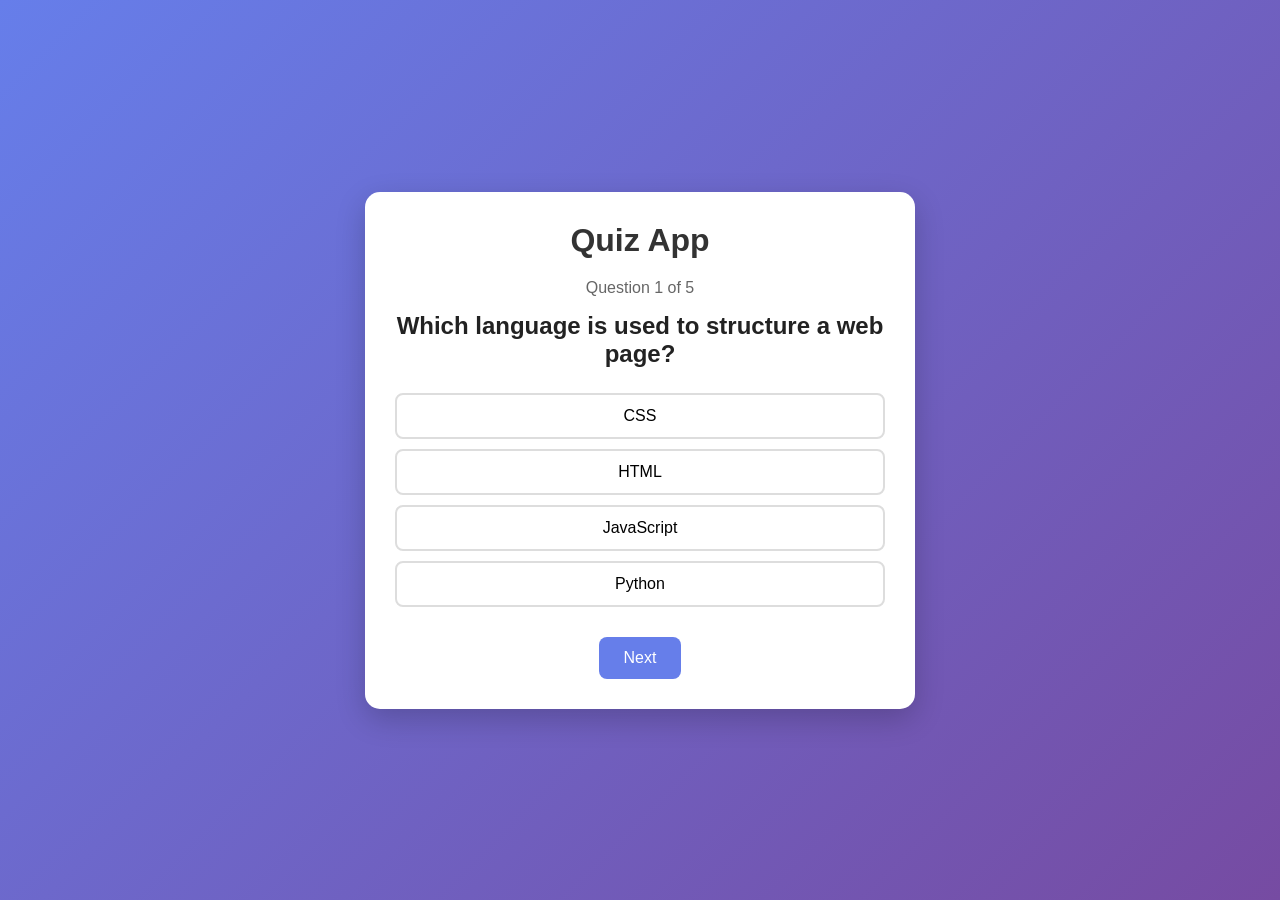
<file: index.html>
<!DOCTYPE html>
<html lang="en">
<head>
    <meta charset="UTF-8">
    <meta name="viewport" content="width=device-width, initial-scale=1.0">
    <title>Quiz App</title>

    <link rel="stylesheet" href="index.css">
</head>

<body>

    <div class="quiz-container">

        <h1>Quiz App</h1>

        <div id="quiz-box">

            <p id="question-number"></p>

            <h2 id="question">Question</h2>

            <div id="options"></div>

            <button id="nextBtn">Next</button>

        </div>

        <div id="result-box">
            <h2>Quiz Completed 🎉</h2>

            <p id="score"></p>

            <button id="restartBtn">Restart Quiz</button>
        </div>

    </div>

    <script src="index.js"></script>

</body>
</html>
</file>
<file: index.css>
* {
    margin: 0;
    padding: 0;
    box-sizing: border-box;
}

body {
    font-family: Arial, sans-serif;
    background: linear-gradient(135deg, #667eea, #764ba2);

    display: flex;
    justify-content: center;
    align-items: center;

    min-height: 100vh;
}

.quiz-container {
    background-color: white;
    width: 90%;
    max-width: 550px;

    padding: 30px;
    border-radius: 15px;

    box-shadow: 0 10px 30px rgba(0, 0, 0, 0.2);

    text-align: center;
}

h1 {
    margin-bottom: 20px;
    color: #333;
}

#question-number {
    color: #666;
    margin-bottom: 15px;
}

#question {
    margin-bottom: 25px;
    color: #222;
}

.option {
    display: block;
    width: 100%;

    padding: 12px;
    margin: 10px 0;

    border: 2px solid #ddd;
    border-radius: 8px;

    background-color: white;
    cursor: pointer;

    font-size: 16px;

    transition: 0.3s;
}

.option:hover {
    background-color: #f0f0ff;
}

.option.selected {
    background-color: #667eea;
    color: white;
    border-color: #667eea;
}

#nextBtn,
#restartBtn {
    margin-top: 20px;

    padding: 12px 25px;

    border: none;
    border-radius: 8px;

    background-color: #667eea;
    color: white;

    font-size: 16px;

    cursor: pointer;

    transition: 0.3s;
}

#nextBtn:hover,
#restartBtn:hover {
    background-color: #4f5fd1;
}

#result-box {
    display: none;
}

#score {
    font-size: 20px;
    margin: 20px 0;
    color: #333;
}
</file>
<file: quiz.css>
* {
    margin: 0;
    padding: 0;
    box-sizing: border-box;
}

body {
    font-family: Arial, sans-serif;
    background: linear-gradient(135deg, #667eea, #764ba2);

    display: flex;
    justify-content: center;
    align-items: center;

    min-height: 100vh;
}

.quiz-container {
    background-color: white;
    width: 90%;
    max-width: 550px;

    padding: 30px;
    border-radius: 15px;

    box-shadow: 0 10px 30px rgba(0, 0, 0, 0.2);

    text-align: center;
}

h1 {
    margin-bottom: 20px;
    color: #333;
}

#question-number {
    color: #666;
    margin-bottom: 15px;
}

#question {
    margin-bottom: 25px;
    color: #222;
}

.option {
    display: block;
    width: 100%;

    padding: 12px;
    margin: 10px 0;

    border: 2px solid #ddd;
    border-radius: 8px;

    background-color: white;
    cursor: pointer;

    font-size: 16px;

    transition: 0.3s;
}

.option:hover {
    background-color: #f0f0ff;
}

.option.selected {
    background-color: #667eea;
    color: white;
    border-color: #667eea;
}

#nextBtn,
#restartBtn {
    margin-top: 20px;

    padding: 12px 25px;

    border: none;
    border-radius: 8px;

    background-color: #667eea;
    color: white;

    font-size: 16px;

    cursor: pointer;

    transition: 0.3s;
}

#nextBtn:hover,
#restartBtn:hover {
    background-color: #4f5fd1;
}

#result-box {
    display: none;
}

#score {
    font-size: 20px;
    margin: 20px 0;
    color: #333;
}
</file>
